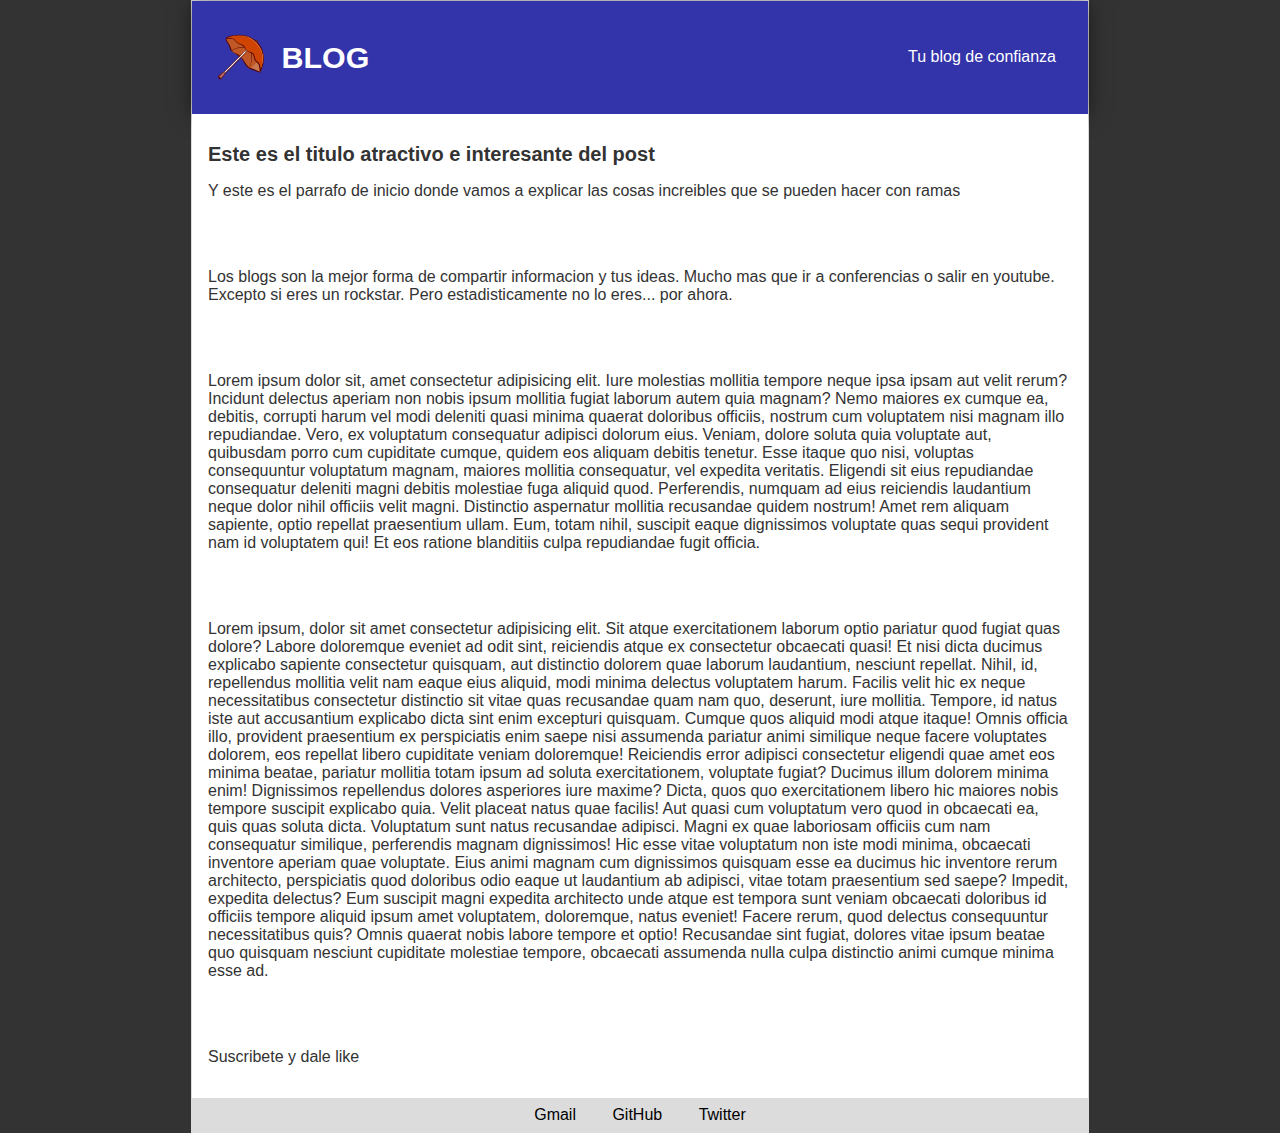
<file: index.html>
<!DOCTYPE html>
<html lang="en">

<head>
  <meta charset="UTF-8">
  <meta http-equiv="X-UA-Compatible" content="IE=edge">
  <meta name="viewport" content="width=device-width, initial-scale=1.0">
  <title>Bienvenido a blog </title>
  <link rel="stylesheet" href="css/estilos.css">
</head>

<body>
  <div id="container">
    <div id="cabecera">
      <h1><img src="img/umbrella.svg" alt="Sombrilla"> BLOG</h1>
      <span id="tagline">
        Tu blog de confianza
      </span>
    </div>
    <div id="post">
      <h1>Este es el titulo atractivo e interesante del post</h1>
      <p>
        Y este es el parrafo de inicio donde vamos a explicar las cosas increibles que se pueden hacer con ramas
      </p>
      <br><br>
      <p>
        Los blogs son la mejor forma de compartir informacion y tus ideas.
        Mucho mas que ir a conferencias o salir en youtube. Excepto si eres un rockstar. Pero estadisticamente no lo
        eres... por ahora.
      </p>
      <br><br>
      <p>
        Lorem ipsum dolor sit, amet consectetur adipisicing elit. Iure molestias mollitia tempore neque ipsa ipsam aut
        velit rerum? Incidunt delectus aperiam non nobis ipsum mollitia fugiat laborum autem quia magnam?
        Nemo maiores ex cumque ea, debitis, corrupti harum vel modi deleniti quasi minima quaerat doloribus officiis,
        nostrum cum voluptatem nisi magnam illo repudiandae. Vero, ex voluptatum consequatur adipisci dolorum eius.
        Veniam, dolore soluta quia voluptate aut, quibusdam porro cum cupiditate cumque, quidem eos aliquam debitis
        tenetur. Esse itaque quo nisi, voluptas consequuntur voluptatum magnam, maiores mollitia consequatur, vel
        expedita veritatis.
        Eligendi sit eius repudiandae consequatur deleniti magni debitis molestiae fuga aliquid quod. Perferendis,
        numquam ad eius reiciendis laudantium neque dolor nihil officiis velit magni. Distinctio aspernatur mollitia
        recusandae quidem nostrum!
        Amet rem aliquam sapiente, optio repellat praesentium ullam. Eum, totam nihil, suscipit eaque dignissimos
        voluptate quas sequi provident nam id voluptatem qui! Et eos ratione blanditiis culpa repudiandae fugit officia.
      </p>
      <br><br>
      <p>
        Lorem ipsum, dolor sit amet consectetur adipisicing elit. Sit atque exercitationem laborum optio pariatur quod
        fugiat quas dolore? Labore doloremque eveniet ad odit sint, reiciendis atque ex consectetur obcaecati quasi!
        Et nisi dicta ducimus explicabo sapiente consectetur quisquam, aut distinctio dolorem quae laborum laudantium,
        nesciunt repellat. Nihil, id, repellendus mollitia velit nam eaque eius aliquid, modi minima delectus voluptatem
        harum.
        Facilis velit hic ex neque necessitatibus consectetur distinctio sit vitae quas recusandae quam nam quo,
        deserunt, iure mollitia. Tempore, id natus iste aut accusantium explicabo dicta sint enim excepturi quisquam.
        Cumque quos aliquid modi atque itaque! Omnis officia illo, provident praesentium ex perspiciatis enim saepe nisi
        assumenda pariatur animi similique neque facere voluptates dolorem, eos repellat libero cupiditate veniam
        doloremque!
        Reiciendis error adipisci consectetur eligendi quae amet eos minima beatae, pariatur mollitia totam ipsum ad
        soluta exercitationem, voluptate fugiat? Ducimus illum dolorem minima enim! Dignissimos repellendus dolores
        asperiores iure maxime?
        Dicta, quos quo exercitationem libero hic maiores nobis tempore suscipit explicabo quia. Velit placeat natus
        quae facilis! Aut quasi cum voluptatum vero quod in obcaecati ea, quis quas soluta dicta.
        Voluptatum sunt natus recusandae adipisci. Magni ex quae laboriosam officiis cum nam consequatur similique,
        perferendis magnam dignissimos! Hic esse vitae voluptatum non iste modi minima, obcaecati inventore aperiam quae
        voluptate.
        Eius animi magnam cum dignissimos quisquam esse ea ducimus hic inventore rerum architecto, perspiciatis quod
        doloribus odio eaque ut laudantium ab adipisci, vitae totam praesentium sed saepe? Impedit, expedita delectus?
        Eum suscipit magni expedita architecto unde atque est tempora sunt veniam obcaecati doloribus id officiis
        tempore aliquid ipsum amet voluptatem, doloremque, natus eveniet! Facere rerum, quod delectus consequuntur
        necessitatibus quis?
        Omnis quaerat nobis labore tempore et optio! Recusandae sint fugiat, dolores vitae ipsum beatae quo quisquam
        nesciunt cupiditate molestiae tempore, obcaecati assumenda nulla culpa distinctio animi cumque minima esse ad.
      </p>
      <br><br>
      <p>
        Suscribete y dale like
      </p>
    </div>
    <div id="footer">
      <span id="footer-box">
        <a href="">Gmail</a>
        <a href="">GitHub</a>
        <a href="">Twitter</a>
      </span>
    </div>
  </div>
</body>

</html>
</file>
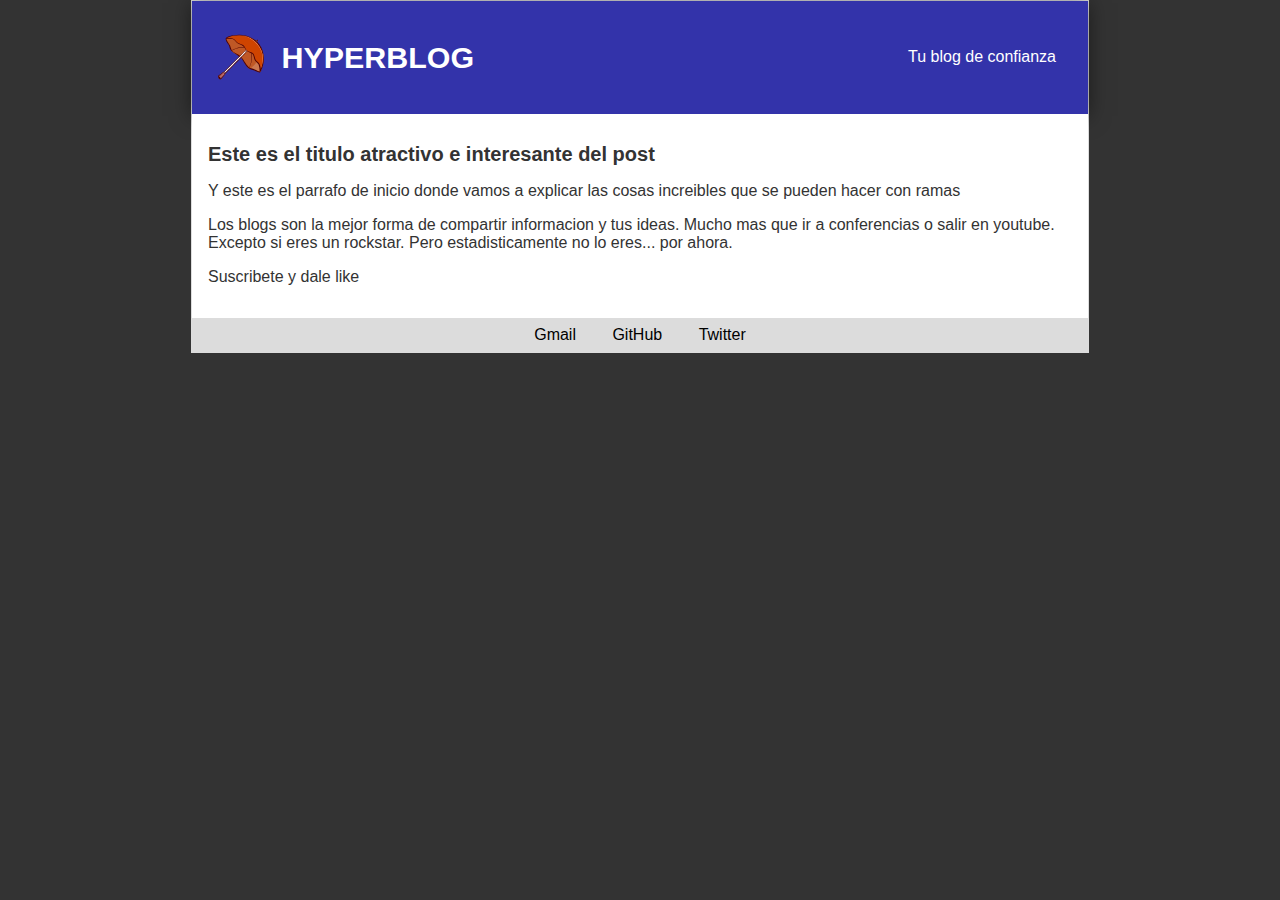
<file: blogpost.html>
<!DOCTYPE html>
<html lang="en">

<head>
  <meta charset="UTF-8">
  <meta http-equiv="X-UA-Compatible" content="IE=edge">
  <meta name="viewport" content="width=device-width, initial-scale=1.0">
  <title>Bienvenido a hyperblog </title>
  <link rel="stylesheet" href="css/estilos.css">
</head>

<body>
  <div id="container">
    <div id="cabecera">
      <h1><img src="img/umbrella.svg" alt="Sombrilla"> HYPERBLOG</h1>
      <span id="tagline">
        Tu blog de confianza
      </span>
    </div>
    <div id="post">
      <h1>Este es el titulo atractivo e interesante del post</h1>
      <p>Y este es el parrafo de inicio donde vamos a explicar las cosas increibles que se pueden hacer con ramas</p>
      <p>
        Los blogs son la mejor forma de compartir informacion y tus ideas.
        Mucho mas que ir a conferencias o salir en youtube. Excepto si eres un rockstar. Pero estadisticamente no lo
        eres... por ahora.
      </p>
      <p>
        Suscribete y dale like
      </p>
    </div>
    <div id="footer">
      <span id="footer-box">
        <a href="">Gmail</a>
        <a href="">GitHub</a>
        <a href="">Twitter</a>
      </span>
    </div>
  </div>
</body>

</html>
</file>
<file: css/estilos.css>
body {
  color: #333;
  text-align: center;
  font-family: "Lucida Sans", "Lucida Sans Regular", "Lucida Grande",
    "Lucida Sans Unicode", Geneva, Verdana, sans-serif;
  font-size: 16px;
  margin: 0;
  padding: 0;
  background-color: #333;
}
#container {
  width: 70%;
  padding: 0rem;
  text-align: left;
  border: 1px solid #ddd;
  margin: 0 auto;
}
#post {
  padding: 1rem;
  background-color: white;
}
#container h1 {
  font-size: 20px;
}
#cabecera {
  display: flex;
  flex-wrap: wrap;
  justify-content: space-between;
  align-items: center;
  background-color: #33a;
  color: white;
  margin: 0;
  padding: 0.5rem;
  font-weight: bold;
  box-shadow: 0px 2px 20px 0px rgba(0, 0, 0, 0.5);
}
#cabecera #tagline {
  margin: 0 0 0 1rem;
  font-weight: normal;
  font-size: 1rem;
  padding-right: 1.5rem;
}
#cabecera img{
  height: 3.5rem;
  padding: 0 0.8rem;
}
#cabecera h1{
  display: flex;
  align-items: center;
  font-size: 1.9rem;
}
#footer {
  display: flex;
  flex-wrap: wrap;
  justify-content: center;
  align-items: center;
  background-color: gainsboro;
  padding: 0.5rem;
}
#footer a {
  text-decoration: none;
  color: black;
  padding: 0 1rem;
}
</file>
